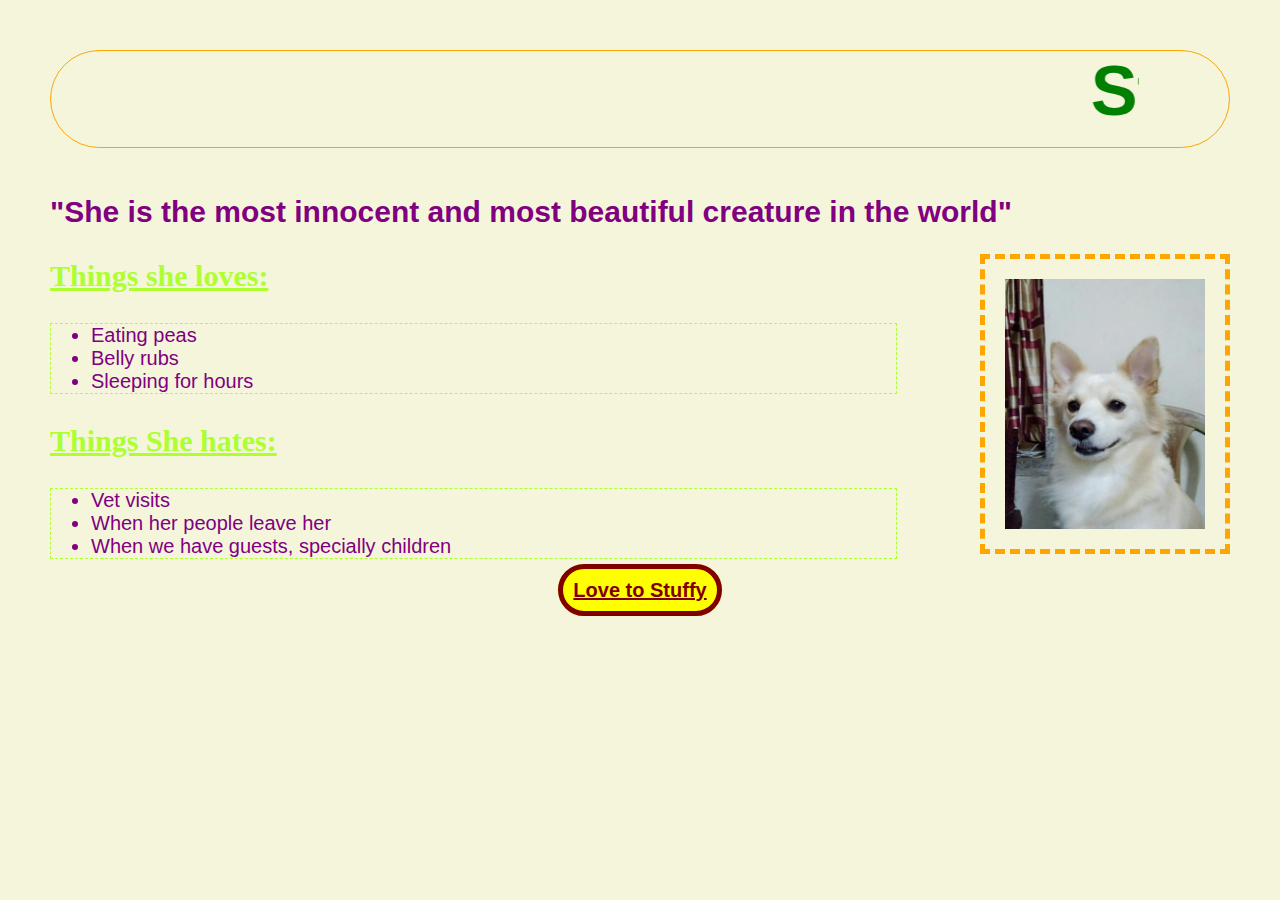
<file: index.html>
<!DOCTYPE html>
<html lang="en">
    <head>
        <meta charset="utf-8">
        <title>Stuffy</title>
        <link rel="stylesheet" href="prac.css">
    </head>
    <body>
        <header>
            <h1>
                    <marquee>Stuffy Paws</marquee>
            </h1>
            <h2>
                "She is the most innocent and most beautiful creature in the world"
            </h2>
         <img src=IMG_20170711_211259.jpg >
            <h3>
                    Things she loves:
            </h3>
                    <ul id="one">
                        <li>Eating peas</li>
                        <li>Belly rubs</li>
                        <li>Sleeping for hours</li>
                    </ul>
            <h3>
                    Things She hates:
            </h3>
                    <ul>
                        <li>Vet visits</li>
                        <li>When her people leave her</li>
                        <li>When we have guests, specially children</li>
                    </ul>
            <center><a href="Stuffy-1.html"<button>Love to Stuffy</button></a></center>

       
    </body>
</html>
</file>
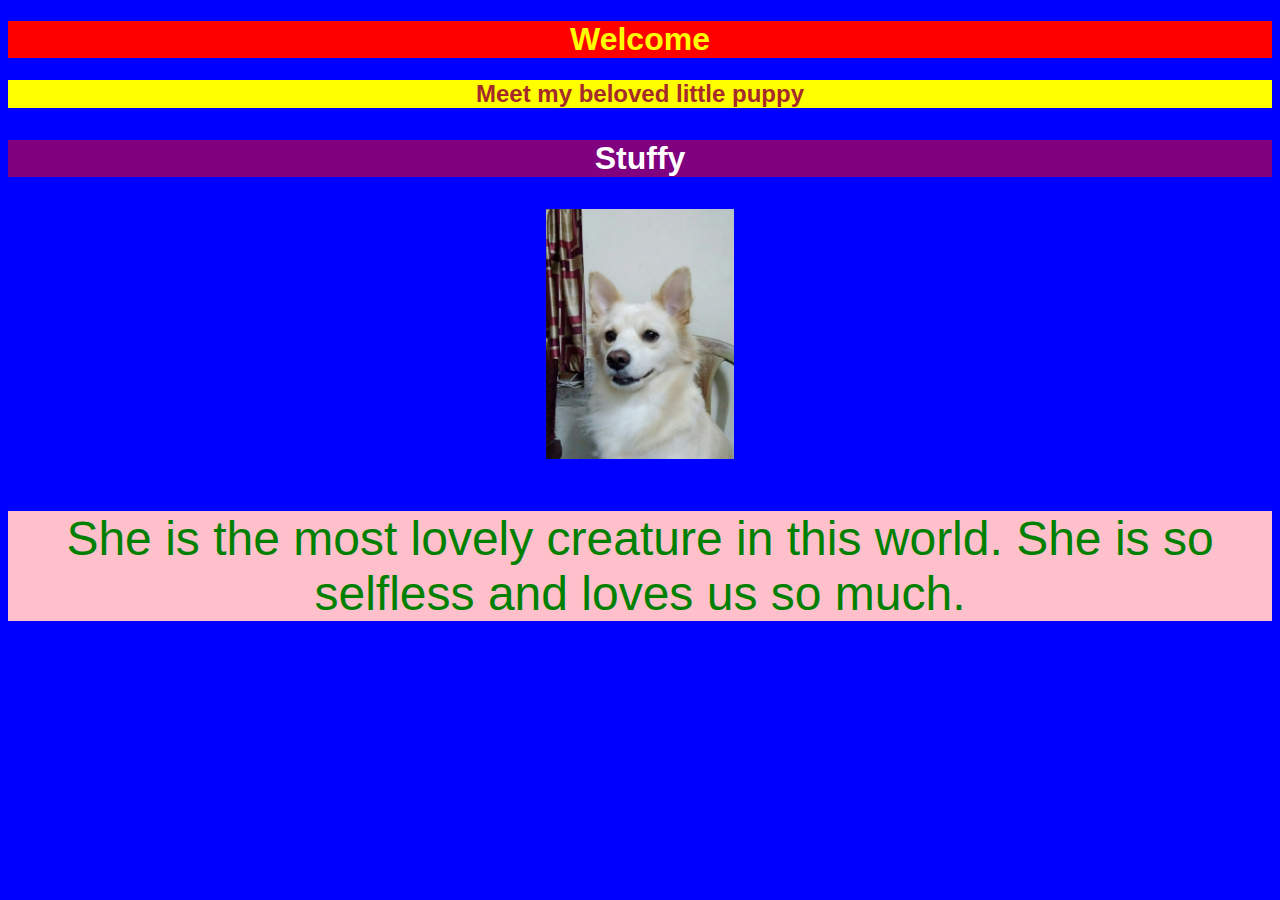
<file: Stuffy-1.html>
<!DOCTYPE html>
<html lang="en">
       <head>
           <meta charset="utf-8">
           <title> My Stuffy </title>
           <link rel="stylesheet" href="Stuffy-2.css">
       </head>    
        <body>
            <h1> Welcome
                
            </h1>
            <h2> Meet my beloved little puppy


            </h2>
            <h3> Stuffy 

                
            </h3>

            <img src="IMG_20170711_211259.jpg" alt="Stuffy`s photo"/>
            <p> She is the most lovely creature in this world. She is so selfless and loves us so much.
                
            
            
            </p>

        </body>
</html>
</file>
<file: prac.css>
body
{
    margin: 50px;
    background-color: beige;
    color: green;
    font-size: 20px;
}
h1
{
    border: 1px orange solid;
    font-family: 'Lucida Sans', 'Lucida Sans Regular', 'Lucida Grande', 'Lucida Sans Unicode', Geneva, Verdana, sans-serif;
    font-size: 3.5em;
    border-radius:1em;
    padding: 0px 90px 0px 90px;
}
h2
{
    color: purple;
    font-family: Impact, Haettenschweiler, 'Arial Narrow Bold', sans-serif;
}
h3
{
    color: greenyellow;
    text-decoration: underline;   
    font-size: 30px;
    font-family: Cambria, Cochin, Georgia, Times, Times New Roman, serif
}
img
{
    height: 250px;
    width: 200px;
    padding: 20px;
    border: 5px orange dashed;
    float: right;
    font-size: 2em;
}
#one,ul
{
   
    padding-right: 5px;
    border: 1px greenyellow dashed;
    /*margin: 0px 100px 0px 0px;*/
    color: purple;
    width: 40em;
    font-family: Impact, Haettenschweiler, 'Arial Narrow Bold', sans-serif
}
a
{
    background-color: yellow;
    border: 5px maroon solid;
    border-radius:4.5em;
    color: maroon;
    font-weight: bolder;
    font-size: 1em;
    font-family: Impact, Haettenschweiler, 'Arial Narrow Bold', sans-serif;
    padding: 10px;
}
</file>
<file: Stuffy-2.css>
body {
    background-color: blue;
    text-align: center;
    font-family: arial;
}

h1{
    background-color: red;
    color: yellow;
}

h2{
    background-color: yellow;
    color: brown;
}

h3{
    background-color: purple;
    color: white;
    font-size: 2em;
}

img{
    height: 250px;
}

p{
    background-color: pink;
    color:green;
    font-size: 3em;
}
</file>
